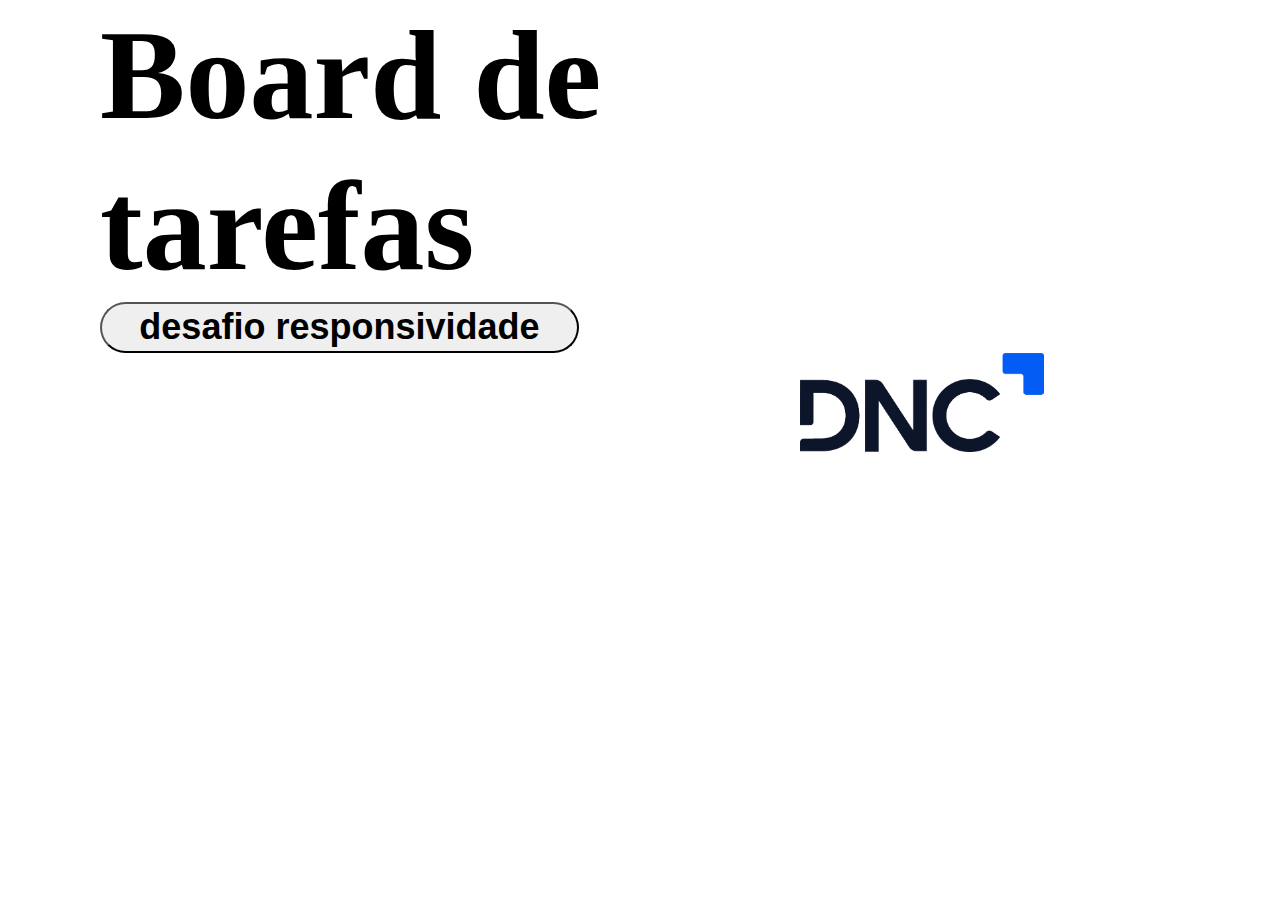
<file: index.html>
<!DOCTYPE html>
<html lang="en">
<head>
    <meta charset="UTF-8">
    <meta name="viewport" content="width=device-width, initial-scale=1.0">
    <link rel="stylesheet" href="./styles.css">
    <title>Document</title>
</head>
<body>
    <section class="tela-principal">
        <h1>Board de tarefas</h1>
        <button><a href="./list.html">desafio responsividade</a></button>
    </section>

    <section class="div-img">
        <img src="./img/dnc.png" alt="">
    </section>
</body>
</html>
</file>
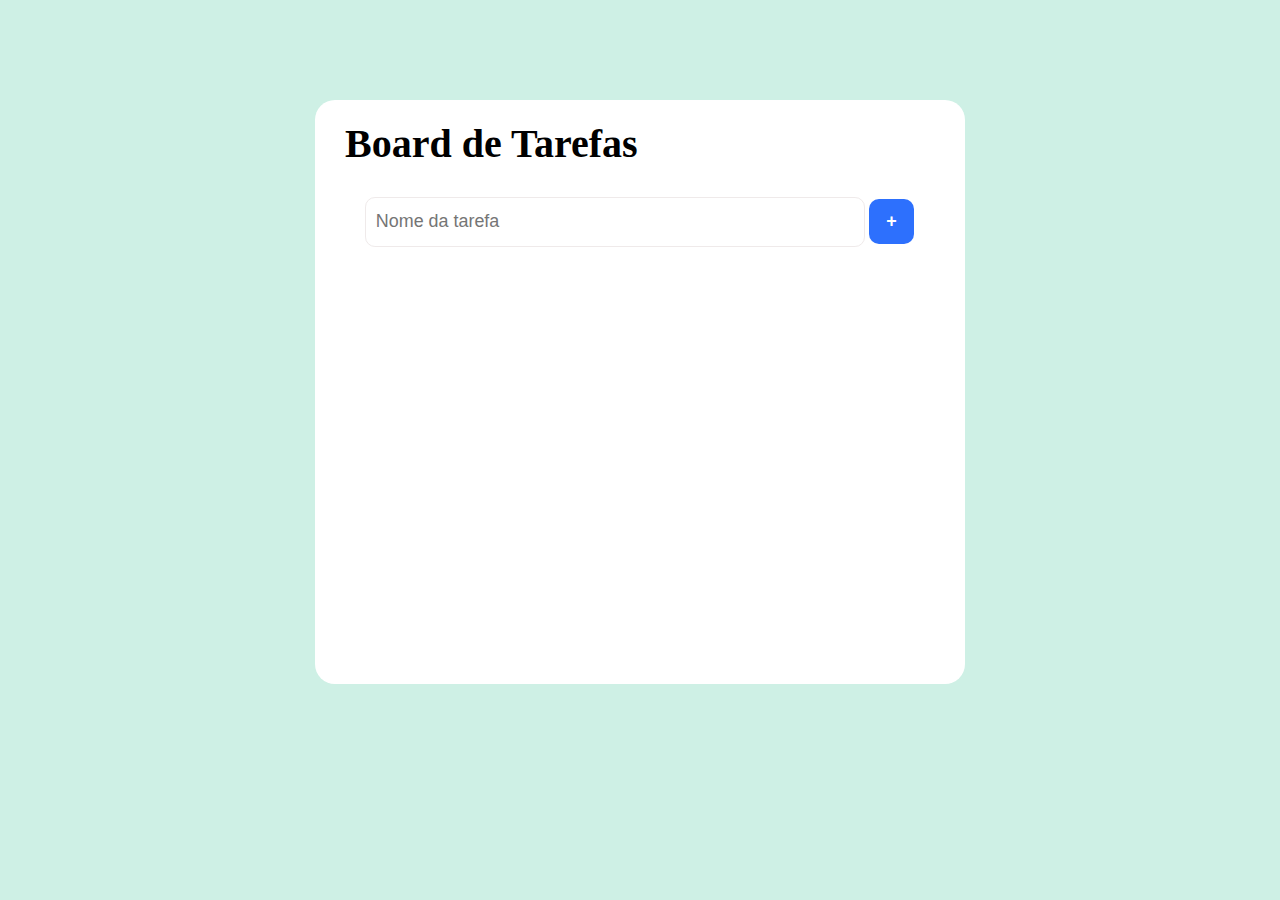
<file: list.html>
<!DOCTYPE html>
<html lang="en">
  <head>
    <meta charset="UTF-8" />
    <meta name="viewport" content="width=device-width, initial-scale=1.0" />
    <link rel="stylesheet" href="./styles-dois.css" />
    <title>Document</title>
  </head>
  <body>
    <main class="main-principal">
      <header id="texto">
        <h1>Board de Tarefas</h1>
        <div id="input-button">
          <input type="text" id="task-input" placeholder="Nome da tarefa" />

          <button id="adicionar" onclick="adcionarTarefa()">+</button>

          <ul id="task-list"></ul>
    
        </div>
      </header>
    </main>
  </body>
  <script src="./script.js"></script>
</html>
</file>
<file: styles.css>
* {
  margin: 0;
  padding: 0;
  box-sizing: border-box;
}

.tela-principal {
  display: flex;
  flex-direction: column;
  margin-left: 6.25rem;
  width: 50rem;
}

.tela-principal h1 {
  font-size: 8rem;
  font-weight: 700;
  line-height: 9.43rem;
  text-align: left;
}

button {
  width:29.93rem;
  height: 3.18rem;
  border-radius: 3.12rem;
  font-size: 2.25rem;
  color: black;
}

button a {
  text-decoration: none;
  color: black;
  font-weight: 700;
}

button a:hover {
  color: #fff;
}

button:hover {
  background-color: rgb(11, 11, 177);
  border: none;
}

.div-img img {
  width: 15.25rem;
  height: 6.18rem;
  display: flex;
  margin: 0 0 0 50rem;
}

@media screen and (max-width: 1024px) {
  .tela-principal {
    width: 63.75rem;
    display: flex;
    margin: 0 auto;
    display: flex;
    flex-direction: column;
    align-items: center;
    
  }

  .tela-principal h1 {
    width: 63.75rem;
    font-size: 6.25rem;
    text-align: center;
  }

  button {
    margin-top: 3.12rem;
  }

  .div-img img {
    width: 12.5rem;
    height: 5rem;
    display: flex;
    justify-content: center;
    align-items: center;
    margin: 2.5rem auto;
  }
}

@media screen and (max-width: 425px) {
  .tela-principal {
    width: 26.56rem;
    display: flex;
    align-items: center;
    justify-content: center;
    text-align: center;
    padding: 0 0.62rem;
  }

  .tela-principal h1 {
    font-size: 3.75rem;
    width: 26.56rem;
  }

  button {
    width: 18.75rem;
    font-size: 1.5rem;
  }

  .div-img {
    margin: 0.62rem auto;
    text-align: center;
  }
}
</file>
<file: styles-dois.css>
* {
  margin: 0;
  padding: 0;
  box-sizing: border-box;
}

body {
  background-color: rgb(206, 240, 229);
}

main {
  display: flex;
  margin: 6.25rem auto;
  border-radius: 1.25rem;
}

.main-principal {
  width: 40.62rem;
  height: 36.5rem;
  background-color: #fff;
}

.main-principal h1 {
  margin: 1.25rem 0 0 1.87rem;
  font-size: 2.5rem;
}

#input-button {
  margin: 1.87rem 0 0px 3.12rem;
}

input {
  width: 31.25rem;
  height: 3.12rem;
  border-radius: 0.62rem;
  border: 0.062rem solid #efeaea;
  margin-bottom: 3.12rem;
  padding-left: 0.62rem;
  font-size: 1.12rem;
}
input[type="checkbox"] { 
    width: 1.25rem;
    height: 1.25rem;
    margin-left: 0.31rem;
    margin-top: 3.12rem;
}

li.completed { 

text-decoration: line-through; color: #999; }

#adicionar {
  width: 2.81rem;
  height: 2.81rem;
  background-color: #2d70fd;
  color: #fff;
  font-weight: 700;
  border: none;
  border-radius: 0.62rem;
  cursor: pointer;
  font-size: 1.12rem;
}

#adicionar:hover {
  opacity: 0.8;
}

li {
  background-color: #efeaea;
  padding: 0.62rem;
  margin: 0.62rem auto;
  border-radius: 0.31rem;
  color: #001747;
  font-weight: bold;
  height: 5rem;
  font-size: 1.12rem;

  display: flex;
  align-items: center;
  justify-content: space-between;
}

li div {
  width: 6.25rem;
  height: 2.10rem;
  background-color: #2d70fd;
  color: #fff;
  border-radius: 0.62rem;
  display: flex;
  align-items: center;
  justify-content: center;
}

span {
  cursor: pointer;
}

span:hover {
  opacity: 0.8;
}

@media screen and (max-width: 1024px) {
  #texto {
    
    width: 64rem;
  }

  .main-principal h1 {
    font-size: 1.87rem;
  }

  input {
    width: 31.68rem;
    height: 3.43rem;
  }

  li {
    width: 34.37rem;
    height: 4.06rem;
    font-size: 0.87rem;
    margin-right: 3.12rem;
  }

  li div {
    width: 6.25rem;
    height: 1.87rem;
  }
}

@media screen and (max-width: 425px) {
    .main-principal{
        width: 26.56rem;
        padding: 0 0.62rem;
        
    }
  #texto {
    width: 26.56rem;
   
  }
  .main-principal h1 {
    font-size: 1.56rem;
    margin-bottom: 0.62rem;
  }

  input {
    width: 25rem;
    height: 2.5rem;
    margin-bottom: 0.62rem;
    font-size: 0.87rem;
  }

  #input-button{
    margin: 0;
    display: flex;
    flex-direction: column;
    justify-content: center;
    align-items: center;
  }

  li {
    width: 25rem;
    height: 2.5rem;
    font-size: 0.75rem;
    margin: 0.62rem auto;
  }

  li div {
    width: 4.68rem;
    height: 1.56rem;
    
  }

  #adicionar {
    width: 25rem;
    height:2.5rem ;
    margin-bottom: 0.62rem;
  }

  input[type="checkbox"] { 
    width: 1.25rem;
    height: 1.25rem;
    margin-left: 0.31rem;
    margin-top: 0.62rem;}

   
}
</file>
